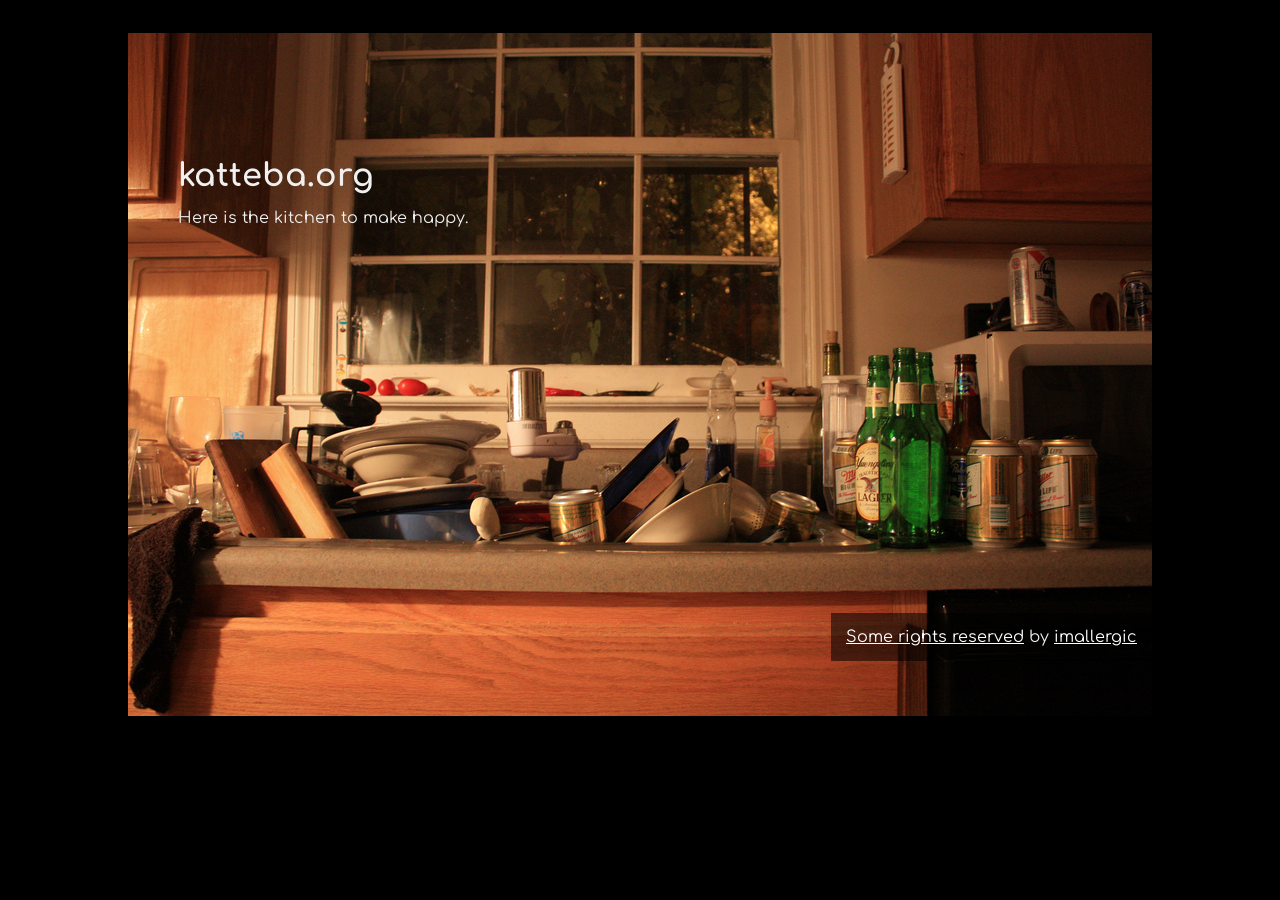
<file: web/index.html>
<!DOCTYPE html>
<html>
  <head>
    <meta charset="utf-8">
    <meta name="viewport" content="width=device-width, initial-scale=1.0">
    <link rel="stylesheet" type="text/css" href="assets/css/styles.css">
    <title>勝手場 | katteba.org</title>
  </head>
  <body>
    <h1 id="eyecatch" class="container">katteba.org</h1>
    <div class="container">
      <p>Here is the kitchen to make happy.</p>
    </div>

    <div id="background-copy" class="container">
      <p><a href="http://creativecommons.org/licenses/by/2.0/" target="_blank">Some rights reserved</a> by <a href="http://www.flickr.com/photos/11638547@N00/" target="_blank">imallergic</a></p>
    </div>
  </body>
</html>
</file>
<file: web/assets/css/styles.css>
@import url(http://fonts.googleapis.com/css?family=Comfortaa:700);

body {
  font-family: 'Comfortaa', cursive;
  background: #000 url(../images/3827808607_11014dac24_b.jpg) no-repeat center center;
  color: #f0f0f0;
  min-height: 683px;
  padding-top: 50px;
}
a {
  color: #fff;
}

.container {
  width: 924px;
  margin: 0 auto;
}
#eyecatch {
  margin: 50px auto 10px;
  padding: 50px 50px 0;
  font-weight: 700;
}
#background-copy {
  position: relative;
  margin-top: 350px;
  padding: 50px;
}
#background-copy p {
  position: absolute;
  right: 0;
  bottom: 0;
  padding: 15px;
  background: rgba(0, 0, 0, .55);
}

@media screen and (max-width: 924px) {
  body {
    padding: 0;
  }
  .container {
    width: 100%;
    text-align: center;
  }
  #eyecatch, #background-copy {
    padding: 50px 0;
  }
  #background-copy p {
    position: static;
    padding: 15px;
  }
}
</file>
